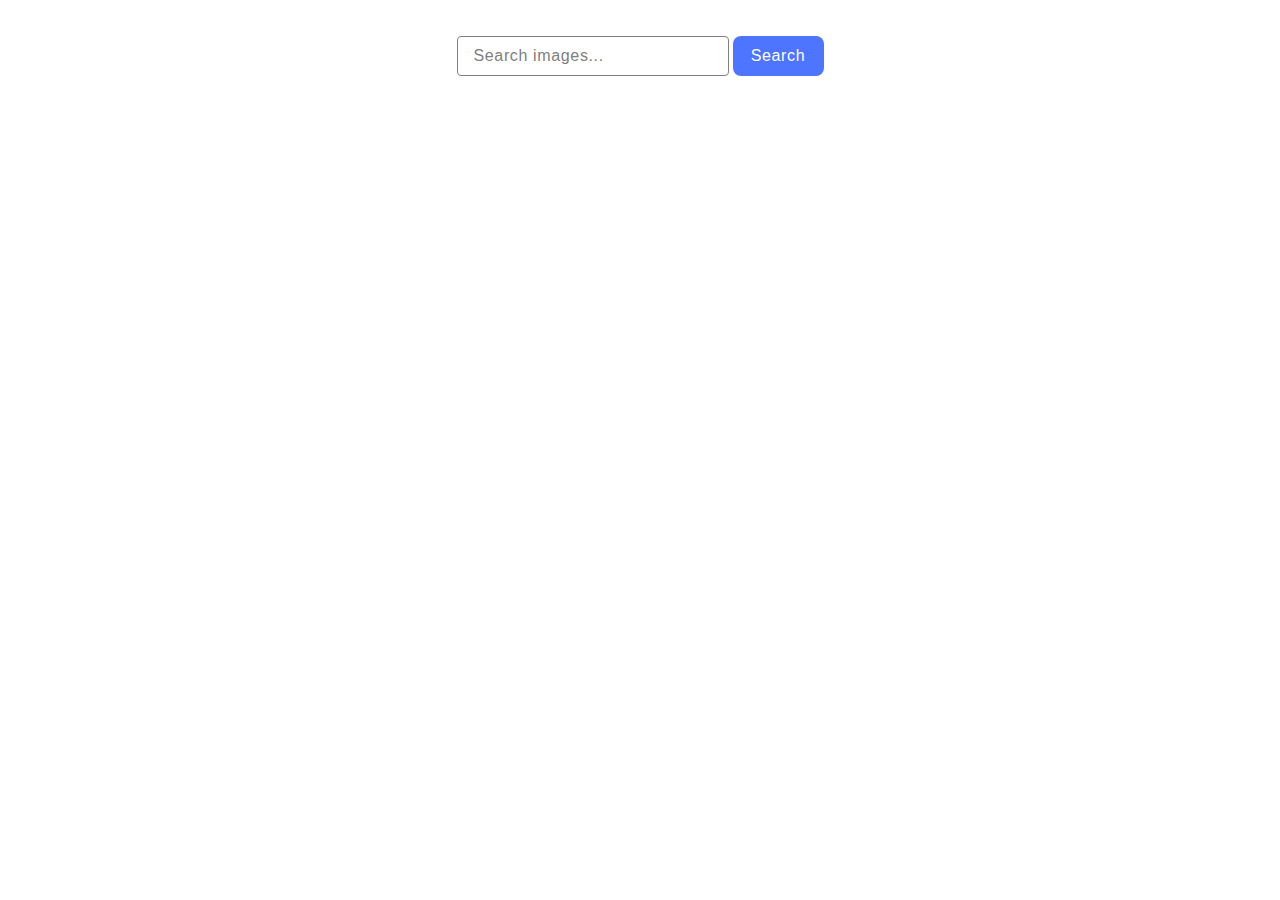
<file: src/index.html>
<!DOCTYPE html>
<html lang="en">
  <head>
    <meta charset="UTF-8" />
    <link rel="icon" type="image/svg+xml" href="/favicon.svg" />
    <meta name="viewport" content="width=device-width, initial-scale=1.0" />
    <title>Image search</title>
    <link rel="stylesheet" href="./css/styles.css" />
  </head>
  <body>
    <section>
      <form class="form">
        <input
          class="search-input"
          type="text"
          placeholder="Search images..."
        />
        <button class="search-btn">Search</button>
      </form>

      <div class="gallery"></div>

      <button class="load-more">Load more</button>
    </section>

    <script type="module" src="./main.js"></script>
  </body>
</html>
</file>
<file: src/css/styles.css>
@import url('https://fonts.googleapis.com/css2?family=Montserrat:ital,wght@0,100..900;1,100..900&display=swap');

:root {
  font-family: 'Montserrat', Inter, Avenir, Helvetica, Arial, sans-serif;
}

/* Reset */

* {
  box-sizing: border-box;
}

body,
p,
ul {
  margin: 0;
}

a {
  text-decoration: none;
}

img {
  max-height: 100%;
  height: auto;
  width: 100%;
}

ul {
  padding: 0;
  list-style: none;
}

/* Styles */

section {
  display: flex;
  flex-direction: column;
  justify-content: center;
  align-items: center;
  margin: 36px 0;
}

.form {
  margin-bottom: 32px;
}

.search-input {
  padding-left: 16px;
  border: 1px solid #808080;
  border-radius: 4px;
  width: 272px;
  height: 40px;
  background: #fff;

  font-weight: 400;
  font-size: 16px;
  line-height: 1.5;
  letter-spacing: 0.04em;
  color: #2e2f42;
}

.search-input:hover {
  border: 1px solid #000;
}

.search-input:active {
  border: 1px solid #4e75ff;
}

.search-input::placeholder {
  color: #808080;
}

.search-btn,
.load-more {
  border: none;
  border-radius: 8px;
  padding: 8px 16px;
  width: 91px;
  height: 40px;
  background: #4e75ff;

  font-weight: 500;
  font-size: 16px;
  line-height: 1.5;
  letter-spacing: 0.04em;
  color: #fff;
}

.search-btn:hover,
.search-btn:focus,
.load-more:hover,
.load-more:focus {
  background: #6c8cff;
}

.load-more {
  display: none;
  width: 124px;
  margin-top: 16px;
}

/* Gallery */

.gallery {
  display: flex;
  flex-wrap: wrap;
  gap: 24px;
  width: 1128px;
}

.gallery-item {
  position: relative;
  width: 360px;
  height: 200px;
  border: 1px solid #808080;
}

.gallery-item a {
  display: block;
  width: 100%;
  height: 100%;
}

.overlay {
  position: absolute;
  bottom: 0;
  left: 0;
  z-index: 1;

  width: 100%;
  height: 48px;
  display: flex;
  justify-content: center;
  gap: 28px;
  padding: 4px 24px;
  background: #fff;
}

.desc {
  display: flex;
  flex-direction: column;
  align-items: center;

  font-weight: 600;
  font-size: 12px;
  line-height: 1.3;
  letter-spacing: 0.04em;
  color: #2e2f42;
}

.info {
  font-weight: 400;
  font-size: 12px;
  line-height: 2;
  letter-spacing: 0.04em;
  color: #2e2f42;
}

/* Loader */

.loader {
  margin-top: 60px;
  width: 48px;
  height: 48px;
  border-radius: 50%;
  position: relative;
  animation: rotate 1s linear infinite;
}
.loader::before,
.loader::after {
  content: '';
  box-sizing: border-box;
  position: absolute;
  inset: 0px;
  border-radius: 50%;
  border: 5px solid #2e2f42;
  animation: prixClipFix 2s linear infinite;
}
.loader::after {
  transform: rotate3d(90, 90, 0, 180deg);
  border-color: #6c8cff;
}

@keyframes rotate {
  0% {
    transform: rotate(0deg);
  }
  100% {
    transform: rotate(360deg);
  }
}

@keyframes prixClipFix {
  0% {
    clip-path: polygon(50% 50%, 0 0, 0 0, 0 0, 0 0, 0 0);
  }
  50% {
    clip-path: polygon(50% 50%, 0 0, 100% 0, 100% 0, 100% 0, 100% 0);
  }
  75%,
  100% {
    clip-path: polygon(50% 50%, 0 0, 100% 0, 100% 100%, 100% 100%, 100% 100%);
  }
}
</file>
